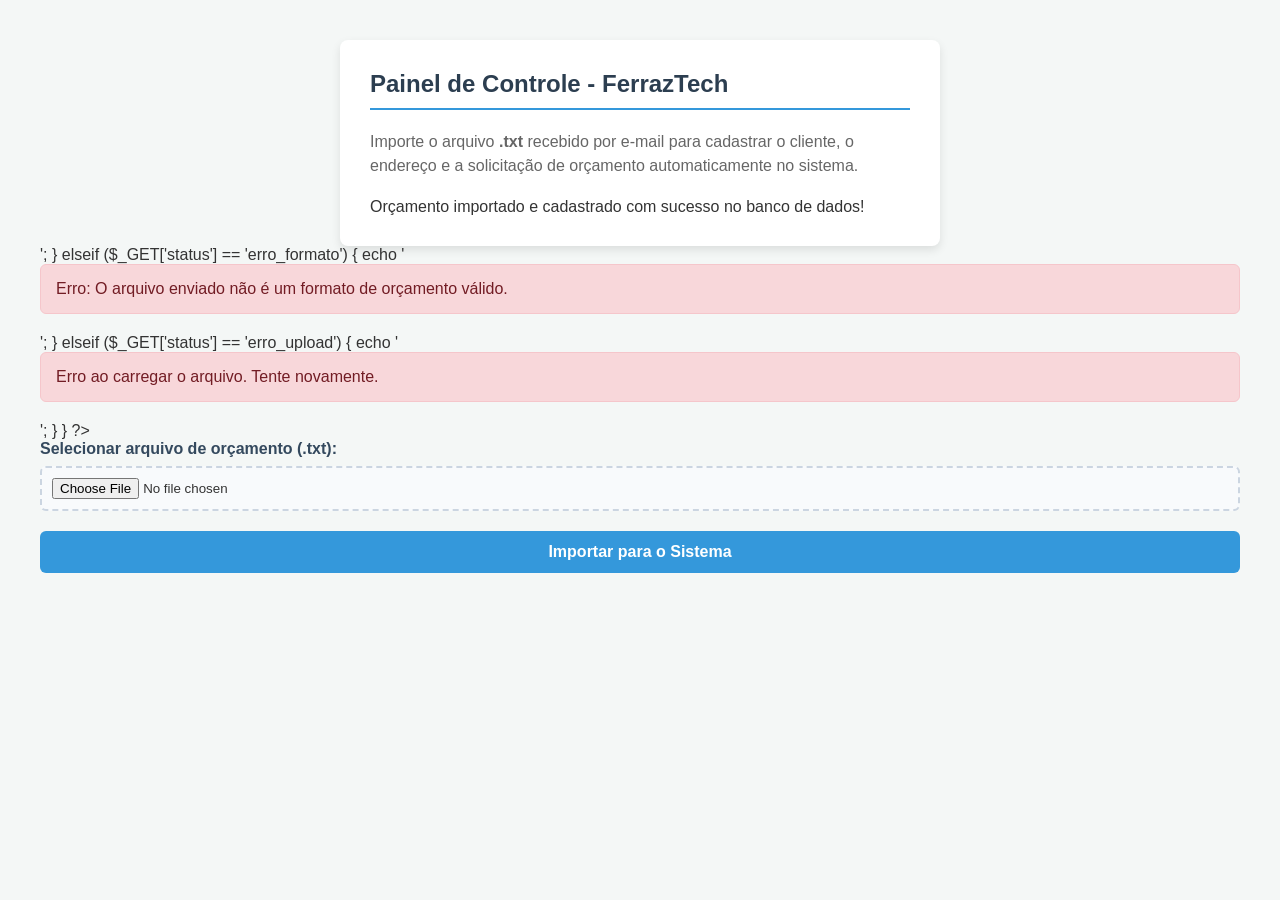
<file: painel/painel.html>
<!DOCTYPE html>
<html lang="pt-BR">
<head>
    <meta charset="UTF-8">
    <meta name="viewport" content="width=device-width, initial-scale=1.0">
    <title>Painel Administrativo - FerrazTech</title>
    <style>
        * { box-sizing: border-box; margin: 0; padding: 0; font-family: 'Segoe UI', Tahoma, Geneva, Verdana, sans-serif; }
        body { background-color: #f4f7f6; color: #333; padding: 40px; }
        .container { max-width: 600px; margin: 0 auto; background: #fff; padding: 30px; border-radius: 8px; box-shadow: 0 4px 10px rgba(0,0,0,0.1); }
        h2 { color: #2c3e50; margin-bottom: 20px; border-bottom: 2px solid #3498db; padding-bottom: 10px; }
        p { margin-bottom: 20px; color: #666; line-height: 1.5; }
        .form-group { margin-bottom: 20px; }
        label { display: block; margin-bottom: 8px; font-weight: 600; color: #34495e; }
        input[type="file"] { display: block; width: 100%; padding: 10px; border: 2px dashed #cbd5e1; border-radius: 6px; background: #f8fafc; cursor: pointer; }
        button { background-color: #3498db; color: white; border: none; padding: 12px 20px; font-size: 16px; border-radius: 6px; cursor: pointer; width: 100%; font-weight: bold; transition: background 0.3s; }
        button:hover { background-color: #2980b9; }
        .alert { padding: 15px; margin-bottom: 20px; border-radius: 6px; font-weight: 500; }
        .alert-success { background-color: #d4edda; color: #155724; border: 1px solid #c3e6cb; }
        .alert-error { background-color: #f8d7da; color: #721c24; border: 1px solid #f5c6cb; }
    </style>
</head>
<body>

<div class="container">
    <h2>Painel de Controle - FerrazTech</h2>
    <p>Importe o arquivo <strong>.txt</strong> recebido por e-mail para cadastrar o cliente, o endereço e a solicitação de orçamento automaticamente no sistema.</p>

    <?php
    if (isset($_GET['status'])) {
        if ($_GET['status'] == 'sucesso') {
            echo '<div class="alert alert-success">Orçamento importado e cadastrado com sucesso no banco de dados!</div>';
        } elseif ($_GET['status'] == 'erro_formato') {
            echo '<div class="alert alert-error">Erro: O arquivo enviado não é um formato de orçamento válido.</div>';
        } elseif ($_GET['status'] == 'erro_upload') {
            echo '<div class="alert alert-error">Erro ao carregar o arquivo. Tente novamente.</div>';
        }
    }
    ?>

    <form action="importar.php" method="POST" enctype="multipart/form-data">
        <div class="form-group">
            <label for="arquivo_txt">Selecionar arquivo de orçamento (.txt):</label>
            <input type="file" id="arquivo_txt" name="arquivo_txt" accept=".txt" required>
        </div>
        <button type="submit">Importar para o Sistema</button>
    </form>
</div>

</body>
</html>
</file>
